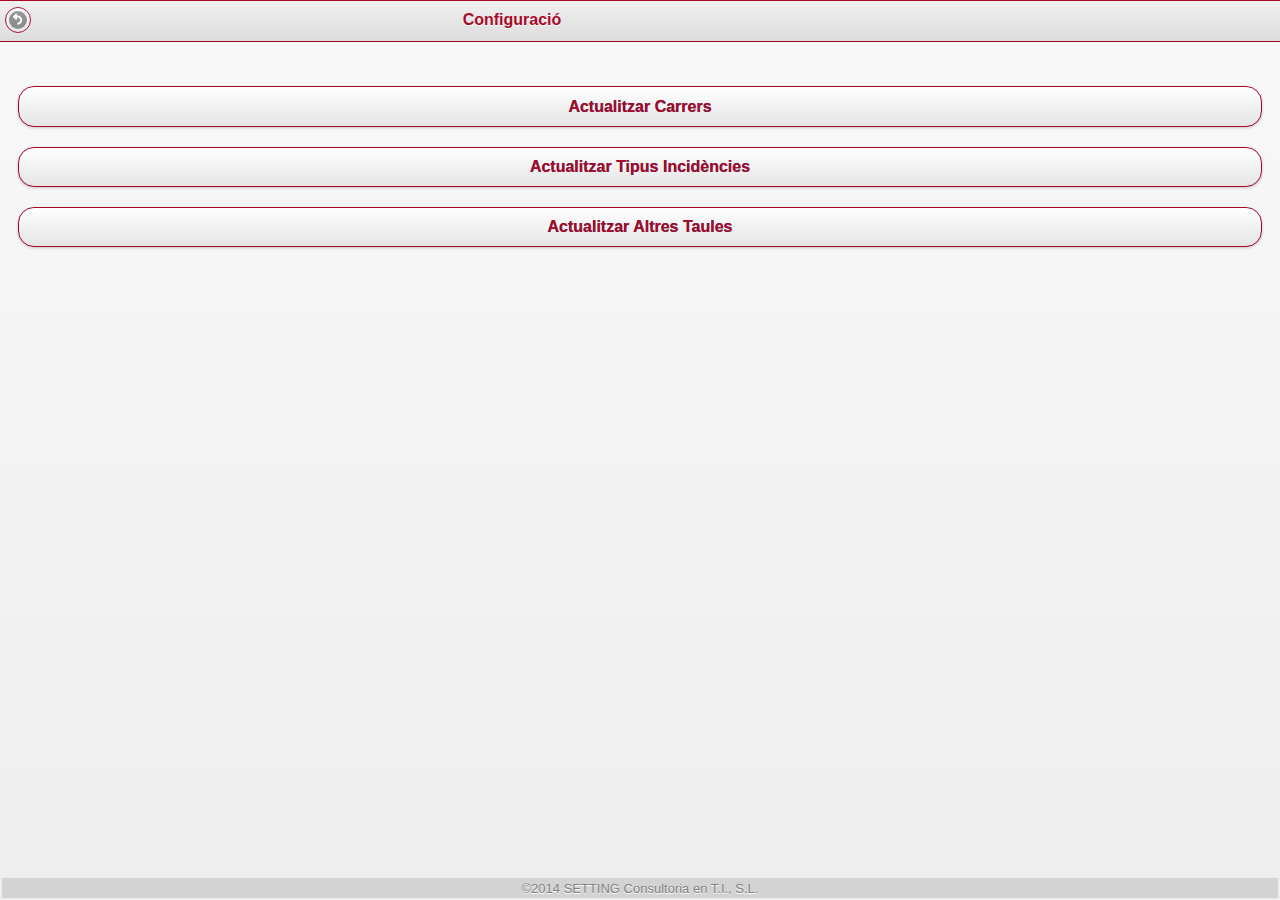
<file: Inspeccions/paginas/pageConfiguracio.html>
<!DOCTYPE html>
<html>
<head>
    <title>Configuració</title>
    <meta name="viewport" content="width=device-width; initial-scale=1" />

    <!-- !CSS -->
    <link href="../css/jquery.mobile-1.3.1.min.css" rel="stylesheet" type="text/css" />
    <link href="../css/jquery.mobile.datebox-1.0.1.min.css" rel="stylesheet" type="text/css" />
    <link href="../css/index.css" rel="stylesheet" type="text/css" />
    <link href="../css/themes/AjParets/Tema_AjParets.min.css" rel="stylesheet" />

    <script src="../js/jquery-1.9.0.min.js" type="text/javascript"></script>
    <script src="../js/jquery.json-2.2.min.js" type="text/javascript"></script>
    <script src="../js/jquery.mobile-1.3.1.min.js" type="text/javascript"></script>
    <script src="../js/jquery.mobile.datebox-1.0.1.min.js" type="text/javascript"></script>
    <script src="../js/jquery.ba-dotimeout.min.js" type="text/javascript"></script>

</head>

<body>
<!-- Pantalla de Menu Ppal (Accedir nomes si logat ok)     -->
<div data-role="page" id="pageConfiguracio">
    <div data-role="header" data-theme="c">
        <h3>
            <div class="ui-grid-a" data-mini="false">
                <div class="ui-block-a" data-mini="false">Configuració</div>
                <div class="ui-block-b" data-position="right" data-mini="false">
                    <label id="labelRecInformado" style='width:15%; text-align:right; font-size:x-small; vertical-align:middle; color:Black;'></label>
                </div>
            </div>
        </h3>
        <a href="MenuPpal.html" data-icon="back" data-direction="reverse" data-iconpos="notext" data-theme="b"></a>
    </div>
    <div data-role="content">
        <br/>
        <table style="width:100%;">
            <tr>
                <td>
                    <a href="" onclick="actualitzarMestres(CARRERS);" data-role="button" data-inline="false" data-theme="b">Actualitzar Carrers</a>
                </td>
            </tr>
            <tr>
                <td>
                     <a href="" onclick="actualitzarMestres(INC);" data-role="button" data-inline="false" data-theme="b">Actualitzar Tipus Incidències</a>
                </td>
            </tr>
            <tr>
                <td>
                    <a href="" onclick="actualitzarMestres(ALTRES);" data-role="button" data-inline="false" data-theme="b">Actualitzar Altres Taules</a>
                </td>
            </tr>

        </table>
        </br>

    </div>

    <div data-role="footer" data-theme="f" data-position="fixed" style="text-align: center;">
        <table style="width:100%;"><tr><td style="background-color:LightGrey; width:100%;"><label   style="color:Gray; font-size:small; font-weight:normal; background-color:LightGrey;">&#169;2014 SETTING Consultoria en T.I., S.L.</label></td></tr></table>
    </div>

    <div data-role="popup" id="popupRecorregut" data-theme="b" data-mini="false">
        <div data-role="popup" id="popupSelRecorregut" data-theme="b" class="ui-corner-all">
            <form  id="formSelRec" data-theme="b">
                <div style="padding:5px;text-align: center;" data-mini="false">
                    <select name="selectRec" data-native-menu="true" id="selectRec" data-inline="true" data-mini="false" data-theme="c"></select>
                </div>
            </form>
        </div>
    </div>
</div>

<script type="text/javascript">
    $(document).bind('pageinit', function(event){

        var lvAtributs = $('#listviewAtributs');
        var liMesInfoAtributs =  $('#liMesInfoAtributs');

        function muestraDireccion(){
            var sSelComboCarrer =  indefinidoOnullToVacio($('#selectCARRER').find(":selected").text());
            if(sSelComboCarrer != '' && sSelComboCarrer != 'Seleccioni el carrer')
            {
                var sTipoVia = sSelComboCarrer.split("(")[1].substr(0, (sSelComboCarrer.split("(")[1].length -1));
                var sCalle = sSelComboCarrer.split("(")[0];
                $('#labelLoaclizacionInformada').text( sTipoVia + ' ' + sCalle + ', ' + $('#inputNUM').val() );
                return sTipoVia + ' ' + sCalle + ', ' + $('#inputNUM').val();
            }
            else
                return '';
        }

        function limpiarAtributs(){
            try{
            lvAtributs.empty();
            lvAtributs.children().remove('li');
            lvAtributs.listview('refresh');
            }
            catch(e) {}
        }

        function visibilidadInfoAtributs(bVer){
            if(bVer)
                liMesInfoAtributs.text('carregant atributs ...').css("color", "yellow");
           else
                liMesInfoAtributs.text('mes informació de la incidència').css("color", "white");
        }

        visibilidadInfoAtributs(false);

//ini EVENTOS DE LA PAGINA NuevaIncidencia *************************************************************************************
        //cargar los elementos de nivel 2 según nivel 1 seleccionado
        $("#selectAMBIT").bind( "change", function(event, ui) {
            limpiarAtributs();
            $('#labelTipoIncInformado').text($('#selectAMBIT option:selected').text());
            cargaComboDesdeArray($('#selectELEMENT'), "seleccioni subtipus", cargaTablaEnArray("incNivel2", "item_" + $("#selectAMBIT").val()));
        }) ;

        //cargar los items de nivel 3 según nivel 2 seleccionado
        $("#selectELEMENT").bind( "change", function(event, ui) {
            limpiarAtributs();
            $('#labelTipoIncInformado').text( $('#selectAMBIT option:selected').text() + '/' + $('#selectELEMENT option:selected').text());
            cargaComboDesdeArray($('#selectITEM'), "seleccioni subtipus", cargaTablaEnArray("incNivel3", "item_" + $("#selectELEMENT").val()));
        });

        //cargar los atributos según nivel 3 seleccionado
        $("#selectITEM").bind( "change", function(event, ui) {
            //cargar el listviewAtributs con los atributos de este item
            visibilidadInfoAtributs(true);
            $('#labelTipoIncInformado').text($('#selectAMBIT option:selected').text() + '/' + $('#selectELEMENT option:selected').text() + '/' + $('#selectITEM option:selected').text());
            $.doTimeout(100, function(){
                limpiarAtributs();
                $.doTimeout(100, function(){
                    cargaAtributos($('#selectITEM').val() ,lvAtributs );
                    visibilidadInfoAtributs(false);
                });
            });
        });

        $("#textareaObservaciones").bind( "change", function(event, ui) {
            var s =  $("#textareaObservaciones").val();
            if(s.length > 25) s = s.substr(0,25) + "...";
            $('#labelObservacionesInformadas').text(s);
        });

        $("#selectLletraIniCARRER").bind( "change", function(event, ui) {
            cargaCarrersEnArray(); //rellena el array de calles que empiezan por esa letra desde el fic XML
            cargaCalles();  //rellena el combo desde el array de Carrers
        });

        $("#selectCARRER").bind( "change", function(event, ui) {
            var sDirec = muestraDireccion();
            if( sDirec == '') return;
            crearMarcadorDesdeCalleNum();
        });

        $("#inputNUM").bind( "change", function(event, ui) {
            muestraDireccion();
            if( muestraDireccion() == '') return;
            crearMarcadorDesdeCalleNum();
        });

        $('#collapsibleLocalizacion').bind('collapse', function () {
            if( muestraDireccion() == '') return;
        });

        $('#divLocalizacion').bind('expand', function () {
            $('#divMensajeMapa').hide();  //de inicio que no ponga que no se ha podido cargar el mapa
        });
//fin EVENTOS DE LA PAGINA NuevaIncidencia *************************************************************************************



    });
</script>

</body>

</html>
</file>
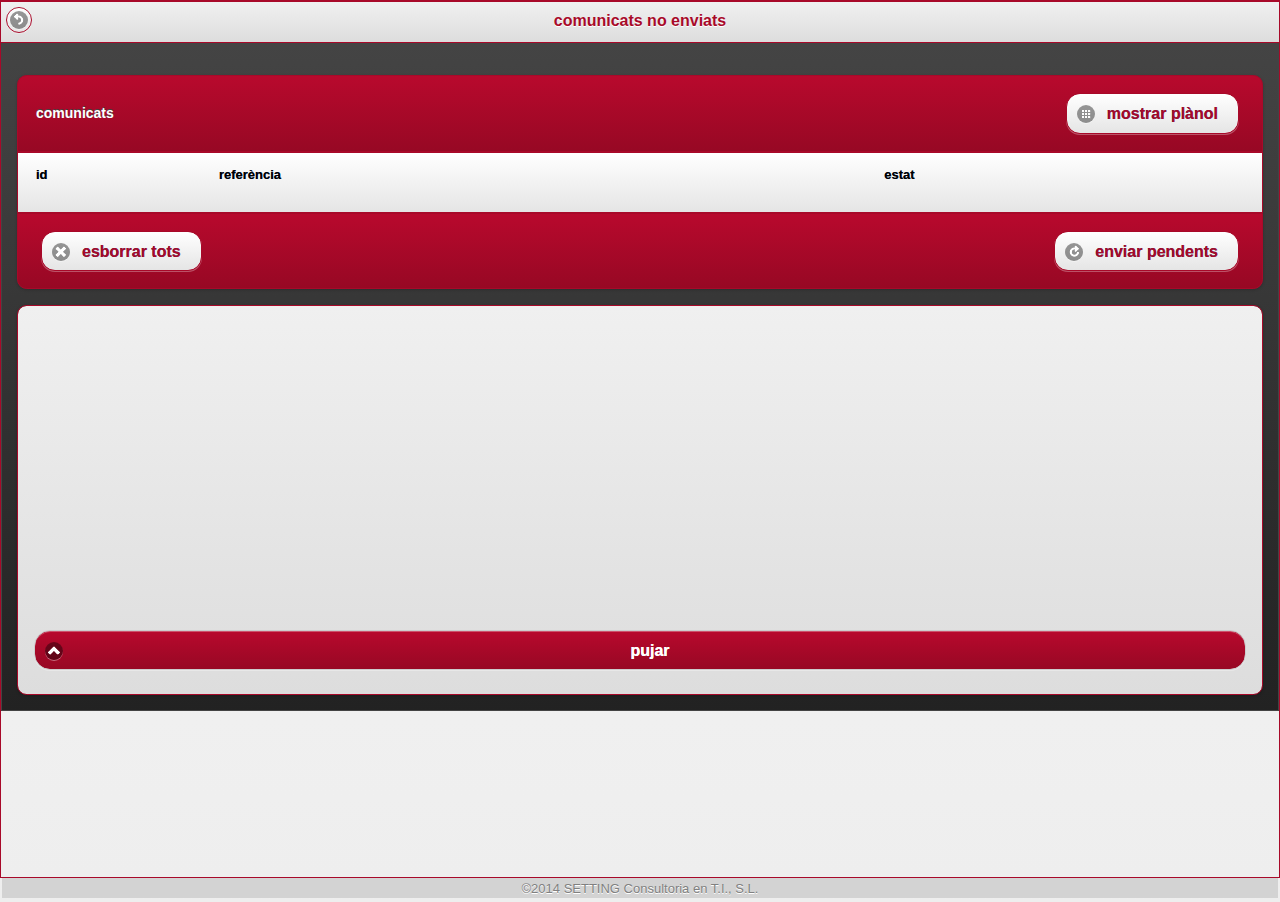
<file: Inspeccions/paginas/pageConsultaIncidencias.html>
<!DOCTYPE html>
<html>
<head>
    <title>consulta</title>
    <meta name="viewport" content="width=device-width; initial-scale=1" />

    <!-- !CSS -->
    <link href="../css/jquery.mobile-1.3.1.min.css" rel="stylesheet" type="text/css" />
    <link href="../css/jquery.mobile.datebox-1.0.1.min.css" rel="stylesheet" type="text/css" />
    <link href="../css/index.css" rel="stylesheet" type="text/css" />
    <link href="../css/themes/AjParets/Tema_AjParets.min.css" rel="stylesheet" />

    <script src="../js/jquery-1.9.0.min.js" type="text/javascript"></script>
    <script src="../js/jquery.json-2.2.min.js" type="text/javascript"></script>
    <script src="../js/jquery.mobile-1.3.1.min.js" type="text/javascript"></script>
    <script src="../js/jquery.mobile.datebox-1.0.1.min.js" type="text/javascript"></script>
    <script src="../js/jquery.ba-dotimeout.min.js" type="text/javascript"></script>
</head>
<body>
<!--Pantalla de llista de comunicats a consultar  pageConsultaIncidencias-->
<div data-role="page" id="pageConsultaIncidencias">
    <div data-role="header" data-theme="c">
        <a href="MenuPpal.html" data-icon="back" data-direction="reverse" data-iconpos="notext" data-theme="b"></a>
        <h3>comunicats no enviats</h3>
        <label id="labelMensajeCargandoConsulta" data-theme="d"
               style="font-size: small; font-weight: lighter; color: White"></label>
    </div>

    <div data-role="panel" id="panelDadesComunicat" data-position="right" data-display="reveal" data-animate="true">
        <div data-role="content" data-theme="e" class="ui-corner-all">
            <table>
                <tr><td style="text-align:right; color:#970824; font-weight: bold; font-size: small">comunicat</td><td style="font-size: small"><label id="labelCOMUNICAT_ID"></label></td></tr>
                <tr><td colspan="2" style="font-weight: bold; font-size: small;"><label id="labelCOMUNICAT_COMENTARI"></label></td></tr>
                <tr><td colspan="2"></td></tr>
                <tr><td style="text-align:right; color:#970824; font-weight: bold; font-size: small">quan</td><td style="font-size: small"><label id="labelCOMUNICAT_DATA"></label></td></tr>
                <tr><td style="text-align:right; color:#970824; font-weight: bold; font-size: small">on</td><td style="font-size: small"><label id="labelCOMUNICAT_CARRER"></label>,<label id="labelCOMUNICAT_NUM"></label></td></tr>
                <tr><td style="text-align:right; color:#970824; font-weight: bold; font-size: small">referència</td><td style="font-size: small"><label id="labelCOMUNICAT_REFERENCIA"></label></td></tr>
                <tr><td style="text-align:right; color:#970824; font-weight: bold; font-size: small">estat</td><td style="font-size: small"><label id="labelCOMUNICAT_ESTAT"></label></td></tr>
                <tr><td colspan="2" style="color: #d3d3d3; font-size: xx-small;"><label id="labelCOMUNICAT_COORDENADES"></label></td></tr>
            </table>
        </div>
        <a href="#" id="buttonCerrarPanel" onclick="$('#panelDadesComunicat').panel('close')" data-mini="false" data-inline="false" data-role="button" data-theme="c" data-icon="arrow-l">tornar</a>
    </div>
    <div data-role="content" data-theme="a">
        <div id="divListaIncidencias" style="margin-top:0; vertical-align:top;">
            <ul data-role="listview" data-divider-theme="a" data-inset="true">
                <li data-role="list-divider" role="heading" id="liCabeceraComunicatsReportats">
                    <table style="width: 100%;"><tr><td>comunicats</td><td style="text-align: right;"><a href="#" id="buttonMostrarEnPlano" onclick="estadoDelPlano()" data-mini="false" data-inline="true" data-role="button" data-theme="b" data-icon="grid">mostrar plànol</a></td></tr></table>
                </li>
                <li data-theme="b">
                    <table style='height:10px; width:100%;'><tr>
                        <td style='text-align:left; font-size:small; width: 15%; color: #000000;'>id</td>
                        <td style='text-align:left; font-size:small; width: 55%; color: #000000;'>referència</td>
                        <td style='text-align:left; font-size:small; width: 30%; color: #000000;'>estat</td>
                    </tr></table>
                    <div class="content-primary" id="divLista">
                        <ul data-role="listview" id="listviewLista" data-filter="false" data-inset="true"  data-theme="d" data-divider-theme="b">
                        </ul>
                    </div>
                </li>
                <li data-role="list-divider" role="footer" id="liPieComunicatsReportats" style="text-align: center;">
                    <table style="width:100%;"><tr><td style="text-align: left; width: 50%;">
                        <a href="#" id="buttonBorrarHistoricoComunicados" onclick="borrarHistoricoComunicados()" data-mini="false" data-inline="true" data-role="button" data-theme="b" data-icon="delete">esborrar tots</a>
                    </td><td style="text-align: right; width: 50%;">
                        <a href="#" id="buttonEnviamentDePendents" onclick="enviamentDePendents()" data-mini="false" data-inline="true" data-role="button" data-theme="b" data-icon="refresh">enviar pendents</a>
                    </td></tr></table>
                </li>
            </ul>
            <!-- P L A N O -->
            <!--<div id="divSobreMapaConsulta" data-theme="e" class="ui-corner-all">-->
            <div id="divSobreMapaConsulta" class="ui-bar-c ui-corner-all ui-shadow" style="padding:1em;">
                <div id="divMapaConsulta" style="height:300px;"></div>
                <a href="#" id="buttonSubirEnPlano" onclick="estadoDelPlano()" data-mini="false" data-inline="false" data-role="button" data-theme="c" data-icon="arrow-u">pujar</a>
            </div>
        </div>
    </div>

    <div data-role="footer" data-theme="f" data-position="fixed" style="text-align: center;">
        <table style="width:100%;"><tr><td style="background-color:LightGrey; width:100%;"><label   style="color:Gray; font-size:small; font-weight:normal; background-color:LightGrey;">&#169;2014 SETTING Consultoria en T.I., S.L.</label></td></tr></table>
    </div>

</div>

</body>
</html>
</file>
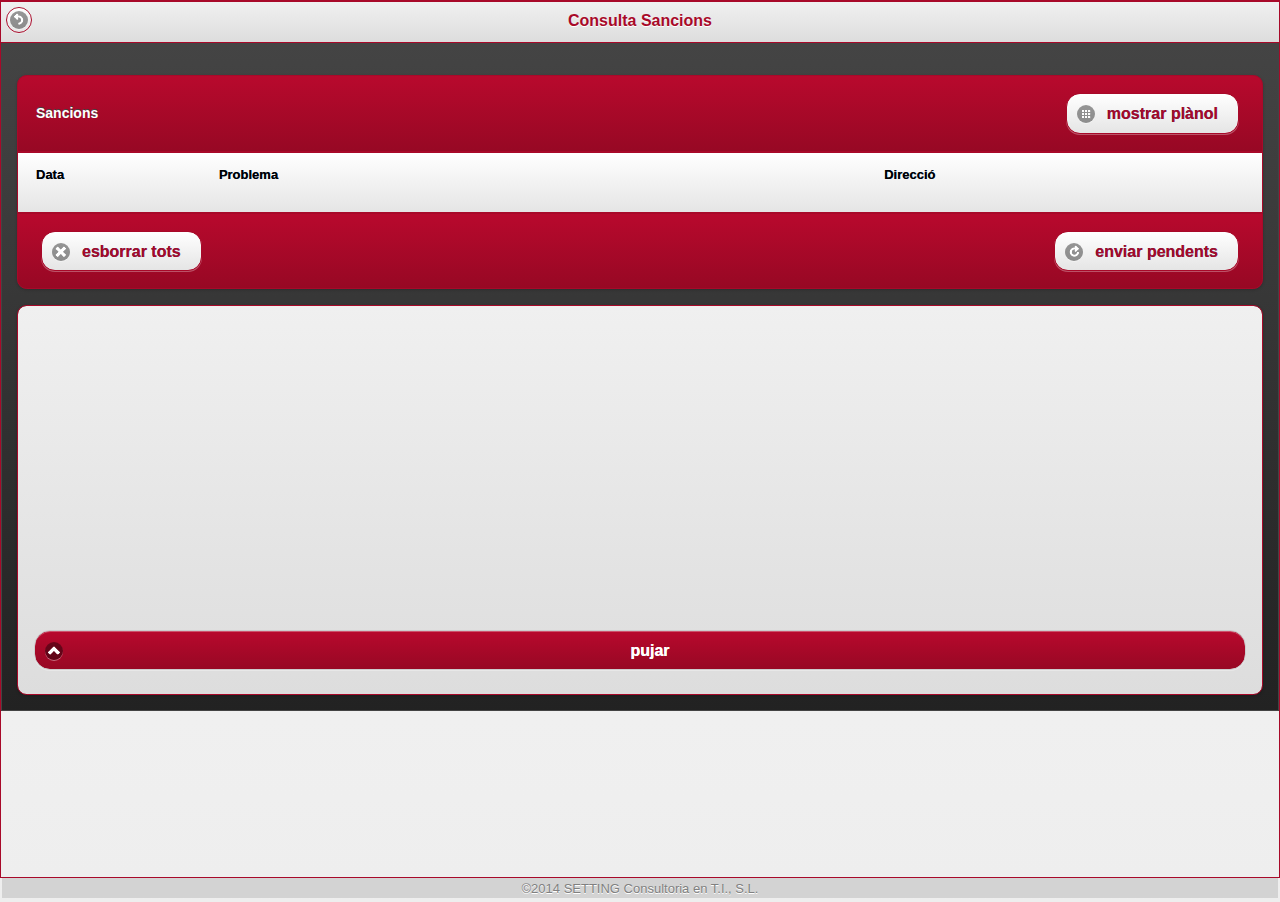
<file: Inspeccions/paginas/pageConsultaSancions.html>
<!DOCTYPE html>
<html>
<head>
    <title>Consulta</title>
    <meta name="viewport" content="width=device-width; initial-scale=1" />

    <!-- !CSS -->
    <link href="../css/jquery.mobile-1.3.1.min.css" rel="stylesheet" type="text/css" />
    <link href="../css/jquery.mobile.datebox-1.0.1.min.css" rel="stylesheet" type="text/css" />
    <link href="../css/index.css" rel="stylesheet" type="text/css" />
    <link href="../css/themes/AjParets/Tema_AjParets.min.css" rel="stylesheet" />

    <script src="../js/jquery-1.9.0.min.js" type="text/javascript"></script>
    <script src="../js/jquery.json-2.2.min.js" type="text/javascript"></script>
    <script src="../js/jquery.mobile-1.3.1.min.js" type="text/javascript"></script>
    <script src="../js/jquery.mobile.datebox-1.0.1.min.js" type="text/javascript"></script>
    <script src="../js/jquery.ba-dotimeout.min.js" type="text/javascript"></script>
</head>
<body>
<!--Pantalla de llista de comunicats a consultar  pageConsultaIncidencias-->
<div data-role="page" id="pageConsultaSancions">
    <div data-role="header" data-theme="c">
        <a href="MenuPpal.html" data-icon="back" data-direction="reverse" data-iconpos="notext" data-theme="b"></a>
        <h3>Consulta Sancions</h3>
        <label id="labelMensajeCargandoConsulta" data-theme="d"
               style="font-size: small; font-weight: lighter; color: White"></label>
    </div>

    <div data-role="panel" id="panelDadesComunicat" data-position="right" data-display="reveal" data-animate="true">
        <div data-role="content" data-theme="e" class="ui-corner-all">
            <!--<table>
                <tr><td style="text-align:right; color:#970824; font-weight: bold; font-size: small">Incidència</td><td style="font-size: small"><label id="labelCOMUNICAT_ID"></label></td></tr>
                <tr><td colspan="2" style="font-weight: bold; font-size: small;"><label id="labelCOMUNICAT_COMENTARI"></label></td></tr>
                <tr><td colspan="2"></td></tr>
                <tr><td style="text-align:right; color:#970824; font-weight: bold; font-size: small">quan</td><td style="font-size: small"><label id="labelCOMUNICAT_DATA"></label></td></tr>
                <tr><td style="text-align:right; color:#970824; font-weight: bold; font-size: small">on</td><td style="font-size: small"><label id="labelCOMUNICAT_CARRER"></label>,<label id="labelCOMUNICAT_NUM"></label></td></tr>
                <tr><td style="text-align:right; color:#970824; font-weight: bold; font-size: small">referència</td><td style="font-size: small"><label id="labelCOMUNICAT_REFERENCIA"></label></td></tr>
                <tr><td style="text-align:right; color:#970824; font-weight: bold; font-size: small">estat</td><td style="font-size: small"><label id="labelCOMUNICAT_ESTAT"></label></td></tr>
                <tr><td colspan="2" style="color: #d3d3d3; font-size: xx-small;"><label id="labelCOMUNICAT_COORDENADES"></label></td></tr>
            </table>-->
            <table>
                <tr><td style="text-align:right; color:#970824; font-weight: bold; font-size: small">Sanció</td><td style="font-size: small"><label id="labelCOMUNICAT_ID"></label></td></tr>
                <tr><td style="text-align:right; color:#970824; font-weight: bold; font-size: small">Carrer</td><td style="font-size: small"><label id="labelCOMUNICAT_CARRER"></label>,<label id="labelCOMUNICAT_NUM"></label></td></tr>
                <tr><td style="text-align:right; color:#970824; font-weight: bold; font-size: small">Grup</td><td style="font-size: small"><label id="labelCOMUNICAT_GRUP"></label></td></tr>
                <tr><td style="text-align:right; color:#970824; font-weight: bold; font-size: small">Tema</td><td style="font-size: small"><label id="labelCOMUNICAT_TEMA"></label></td></tr>
                <tr><td style="text-align:right; color:#970824; font-weight: bold; font-size: small">Problema</td><td style="font-size: small"><label id="labelCOMUNICAT_PROBLEMA"></label></td></tr>
                <tr><td colspan="2" style="font-weight: bold; font-size: small;">Observacions<label id="labelCOMUNICAT_OBSERVACIONS"></label></td></tr>
                <tr><td colspan="2"></td></tr>
                <tr><td style="text-align:right; color:#970824; font-weight: bold; font-size: small">Atributs</td><td style="font-size: small"><label id="labelCOMUNICAT_ATRIBUTS"></label></td></tr>
                <tr><td style="text-align:right; color:#970824; font-weight: bold; font-size: small">Fotos</td><td style="font-size: small"><label id="labelCOMUNICAT_FOTOS"></label></td></tr>
                <tr><td colspan="2" style="color: #d3d3d3; font-size: xx-small;"><label id="labelCOMUNICAT_COORDENADES"></label></td></tr>
            </table>
        </div>
        <a href="#" id="buttonCerrarPanel" onclick="$('#panelDadesComunicat').panel('close')" data-mini="false" data-inline="false" data-role="button" data-theme="c" data-icon="arrow-l">tornar</a>
    </div>
    <div data-role="content" data-theme="a">
        <div id="divListaSancions" style="margin-top:0; vertical-align:top;">
            <ul data-role="listview" data-divider-theme="a" data-inset="true">
                <li data-role="list-divider" role="heading" id="liCabeceraComunicatsReportats">
                    <table style="width: 100%;"><tr><td>Sancions</td><td style="text-align: right;"><a href="#" id="buttonMostrarEnPlano" onclick="estadoDelPlano()" data-mini="false" data-inline="true" data-role="button" data-theme="b" data-icon="grid">mostrar plànol</a></td></tr></table>
                </li>
                <li data-theme="b">
                    <table style='height:10px; width:100%;'><tr>
                        <td style='text-align:left; font-size:small; width: 15%; color: #000000;'>Data</td>
                        <td style='text-align:left; font-size:small; width: 55%; color: #000000;'>Problema</td>
                        <td style='text-align:left; font-size:small; width: 30%; color: #000000;'>Direcció</td>
                    </tr></table>
                    <div class="content-primary" id="divLista">
                        <ul data-role="listview" id="listviewLista" data-filter="false" data-inset="true"  data-theme="d" data-divider-theme="b">
                        </ul>
                    </div>
                </li>
                <li data-role="list-divider" role="footer" id="liPieComunicatsReportats" style="text-align: center;">
                    <table style="width:100%;"><tr><td style="text-align: left; width: 50%;">
                        <a href="#" id="buttonBorrarHistoricoComunicados" onclick="borrarHistoricoComunicados()" data-mini="false" data-inline="true" data-role="button" data-theme="b" data-icon="delete">esborrar tots</a>
                    </td><td style="text-align: right; width: 50%;">
                        <a href="#" id="buttonEnviamentDePendents" onclick="enviamentDePendents()" data-mini="false" data-inline="true" data-role="button" data-theme="b" data-icon="refresh">enviar pendents</a>
                    </td></tr></table>
                </li>
            </ul>
            <!-- P L A N O -->
            <!--<div id="divSobreMapaConsulta" data-theme="e" class="ui-corner-all">-->
            <div id="divSobreMapaConsulta" class="ui-bar-c ui-corner-all ui-shadow" style="padding:1em;">
                <div id="divMapaConsulta" style="height:300px;"></div>
                <a href="#" id="buttonSubirEnPlano" onclick="estadoDelPlano()" data-mini="false" data-inline="false" data-role="button" data-theme="c" data-icon="arrow-u">pujar</a>
            </div>
        </div>
    </div>

    <div data-role="footer" data-theme="f" data-position="fixed" style="text-align: center;">
        <table style="width:100%;"><tr><td style="background-color:LightGrey; width:100%;"><label   style="color:Gray; font-size:small; font-weight:normal; background-color:LightGrey;">&#169;2014 SETTING Consultoria en T.I., S.L.</label></td></tr></table>
    </div>

</div>

</body>
</html>
</file>
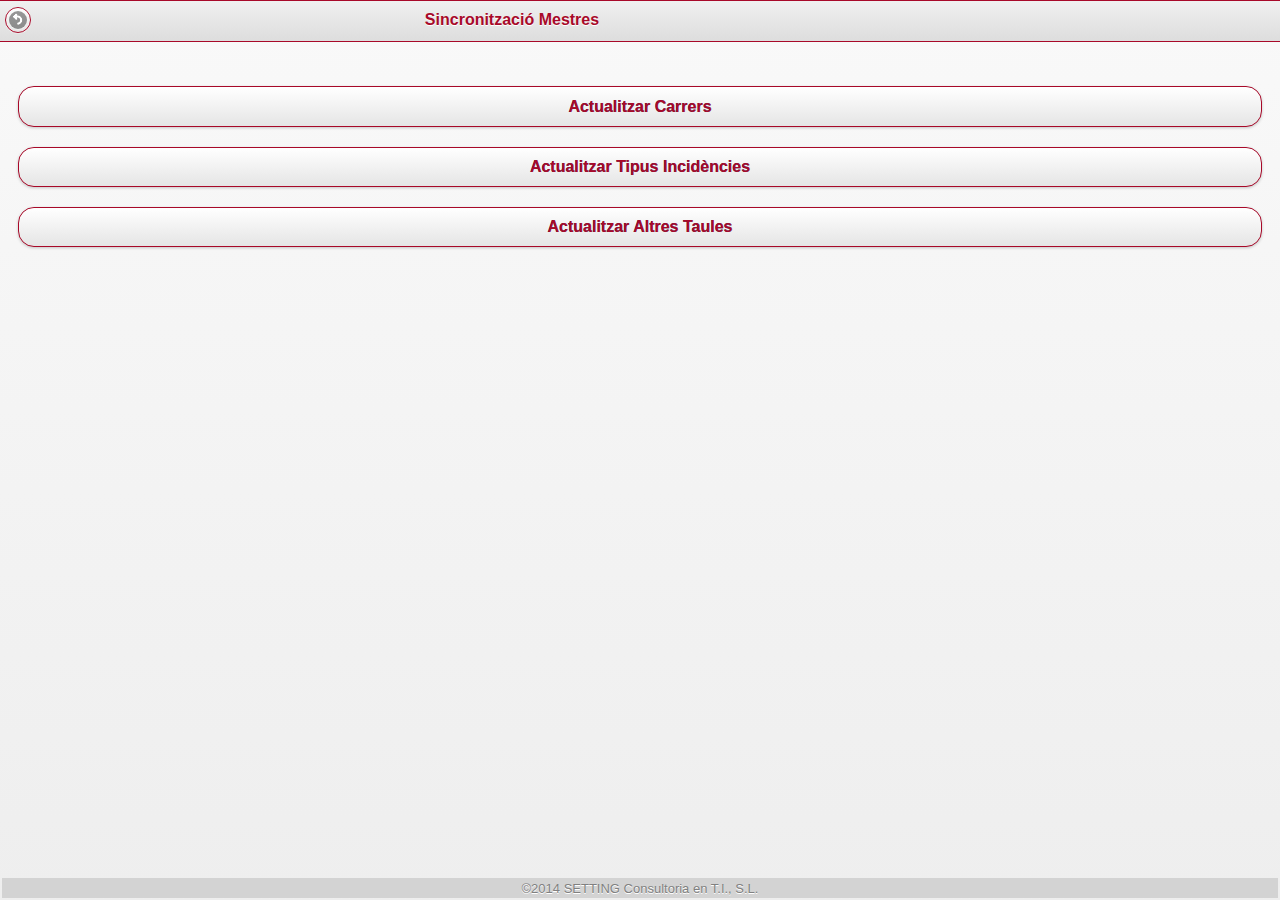
<file: Inspeccions/paginas/pageMestres.html>
<!DOCTYPE html>
<html>
<head>
    <title>Actualitzacio Mestres</title>
    <meta name="viewport" content="width=device-width; initial-scale=1" />

    <!-- !CSS -->
    <link href="../css/jquery.mobile-1.3.1.min.css" rel="stylesheet" type="text/css" />
    <link href="../css/jquery.mobile.datebox-1.0.1.min.css" rel="stylesheet" type="text/css" />
    <link href="../css/index.css" rel="stylesheet" type="text/css" />
    <link href="../css/themes/AjParets/Tema_AjParets.min.css" rel="stylesheet" />

    <script src="../js/jquery-1.9.0.min.js" type="text/javascript"></script>
    <script src="../js/jquery.json-2.2.min.js" type="text/javascript"></script>
    <script src="../js/jquery.mobile-1.3.1.min.js" type="text/javascript"></script>
    <script src="../js/jquery.mobile.datebox-1.0.1.min.js" type="text/javascript"></script>
    <script src="../js/jquery.ba-dotimeout.min.js" type="text/javascript"></script>

</head>

<body>
<!-- Pantalla de Menu Ppal (Accedir nomes si logat ok)     -->
<div data-role="page" id="pageMestres">
    <div data-role="header" data-theme="c">
        <h3>
            <div class="ui-grid-a" data-mini="false">
                <div class="ui-block-a" data-mini="false">Sincronització Mestres</div>
                <div class="ui-block-b" data-position="right" data-mini="false">
                    <label id="labelRecInformado" style='width:15%; text-align:right; font-size:x-small; vertical-align:middle; color:Black;'></label>
                </div>
            </div>
        </h3>
        <a href="MenuPpal.html" data-icon="back" data-direction="reverse" data-iconpos="notext" data-theme="b"></a>
    </div>
    <div data-role="content">
        <br/>
        <table style="width:100%;">
            <tr>
                <td>
                    <a href="" onclick="actualitzarMestres(CARRERS);" data-role="button" data-inline="false" data-theme="b">Actualitzar Carrers</a>
                </td>
            </tr>
            <tr>
                <td>
                     <a href="" onclick="actualitzarMestres(INC);" data-role="button" data-inline="false" data-theme="b">Actualitzar Tipus Incidències</a>
                </td>
            </tr>
            <tr>
                <td>
                    <a href="" onclick="actualitzarMestres(ALTRES);" data-role="button" data-inline="false" data-theme="b">Actualitzar Altres Taules</a>
                </td>
            </tr>

        </table>
        </br>

    </div>

    <div data-role="footer" data-theme="f" data-position="fixed" style="text-align: center;">
        <table style="width:100%;"><tr><td style="background-color:LightGrey; width:100%;"><label   style="color:Gray; font-size:small; font-weight:normal; background-color:LightGrey;">&#169;2014 SETTING Consultoria en T.I., S.L.</label></td></tr></table>
    </div>

    <div data-role="popup" id="popupRecorregut" data-theme="b" data-mini="false">
        <div data-role="popup" id="popupSelRecorregut" data-theme="b" class="ui-corner-all">
            <form  id="formSelRec" data-theme="b">
                <div style="padding:5px;text-align: center;" data-mini="false">
                    <select name="selectRec" data-native-menu="true" id="selectRec" data-inline="true" data-mini="false" data-theme="c"></select>
                </div>
            </form>
        </div>
    </div>
</div>

<script type="text/javascript">
    $(document).bind('pageinit', function(event){

        var lvAtributs = $('#listviewAtributs');
        var liMesInfoAtributs =  $('#liMesInfoAtributs');

        function muestraDireccion(){
            var sSelComboCarrer =  indefinidoOnullToVacio($('#selectCARRER').find(":selected").text());
            if(sSelComboCarrer != '' && sSelComboCarrer != 'Seleccioni el carrer')
            {
                var sTipoVia = sSelComboCarrer.split("(")[1].substr(0, (sSelComboCarrer.split("(")[1].length -1));
                var sCalle = sSelComboCarrer.split("(")[0];
                $('#labelLoaclizacionInformada').text( sTipoVia + ' ' + sCalle + ', ' + $('#inputNUM').val() );
                return sTipoVia + ' ' + sCalle + ', ' + $('#inputNUM').val();
            }
            else
                return '';
        }

        function limpiarAtributs(){
            try{
            lvAtributs.empty();
            lvAtributs.children().remove('li');
            lvAtributs.listview('refresh');
            }
            catch(e) {}
        }

        function visibilidadInfoAtributs(bVer){
            if(bVer)
                liMesInfoAtributs.text('carregant atributs ...').css("color", "yellow");
           else
                liMesInfoAtributs.text('mes informació de la incidència').css("color", "white");
        }

        visibilidadInfoAtributs(false);

//ini EVENTOS DE LA PAGINA NuevaIncidencia *************************************************************************************
        //cargar los elementos de nivel 2 según nivel 1 seleccionado
        $("#selectAMBIT").bind( "change", function(event, ui) {
            limpiarAtributs();
            $('#labelTipoIncInformado').text($('#selectAMBIT option:selected').text());
            cargaComboDesdeArray($('#selectELEMENT'), "seleccioni subtipus", cargaTablaEnArray("incNivel2", "item_" + $("#selectAMBIT").val()));
        }) ;

        //cargar los items de nivel 3 según nivel 2 seleccionado
        $("#selectELEMENT").bind( "change", function(event, ui) {
            limpiarAtributs();
            $('#labelTipoIncInformado').text( $('#selectAMBIT option:selected').text() + '/' + $('#selectELEMENT option:selected').text());
            cargaComboDesdeArray($('#selectITEM'), "seleccioni subtipus", cargaTablaEnArray("incNivel3", "item_" + $("#selectELEMENT").val()));
        });

        //cargar los atributos según nivel 3 seleccionado
        $("#selectITEM").bind( "change", function(event, ui) {
            //cargar el listviewAtributs con los atributos de este item
            visibilidadInfoAtributs(true);
            $('#labelTipoIncInformado').text($('#selectAMBIT option:selected').text() + '/' + $('#selectELEMENT option:selected').text() + '/' + $('#selectITEM option:selected').text());
            $.doTimeout(100, function(){
                limpiarAtributs();
                $.doTimeout(100, function(){
                    cargaAtributos($('#selectITEM').val() ,lvAtributs );
                    visibilidadInfoAtributs(false);
                });
            });
        });

        $("#textareaObservaciones").bind( "change", function(event, ui) {
            var s =  $("#textareaObservaciones").val();
            if(s.length > 25) s = s.substr(0,25) + "...";
            $('#labelObservacionesInformadas').text(s);
        });

        $("#selectLletraIniCARRER").bind( "change", function(event, ui) {
            cargaCarrersEnArray(); //rellena el array de calles que empiezan por esa letra desde el fic XML
            cargaCalles();  //rellena el combo desde el array de Carrers
        });

        $("#selectCARRER").bind( "change", function(event, ui) {
            var sDirec = muestraDireccion();
            if( sDirec == '') return;
            crearMarcadorDesdeCalleNum();
        });

        $("#inputNUM").bind( "change", function(event, ui) {
            muestraDireccion();
            if( muestraDireccion() == '') return;
            crearMarcadorDesdeCalleNum();
        });

        $('#collapsibleLocalizacion').bind('collapse', function () {
            if( muestraDireccion() == '') return;
        });

        $('#divLocalizacion').bind('expand', function () {
            $('#divMensajeMapa').hide();  //de inicio que no ponga que no se ha podido cargar el mapa
        });
//fin EVENTOS DE LA PAGINA NuevaIncidencia *************************************************************************************



    });
</script>

</body>

</html>
</file>
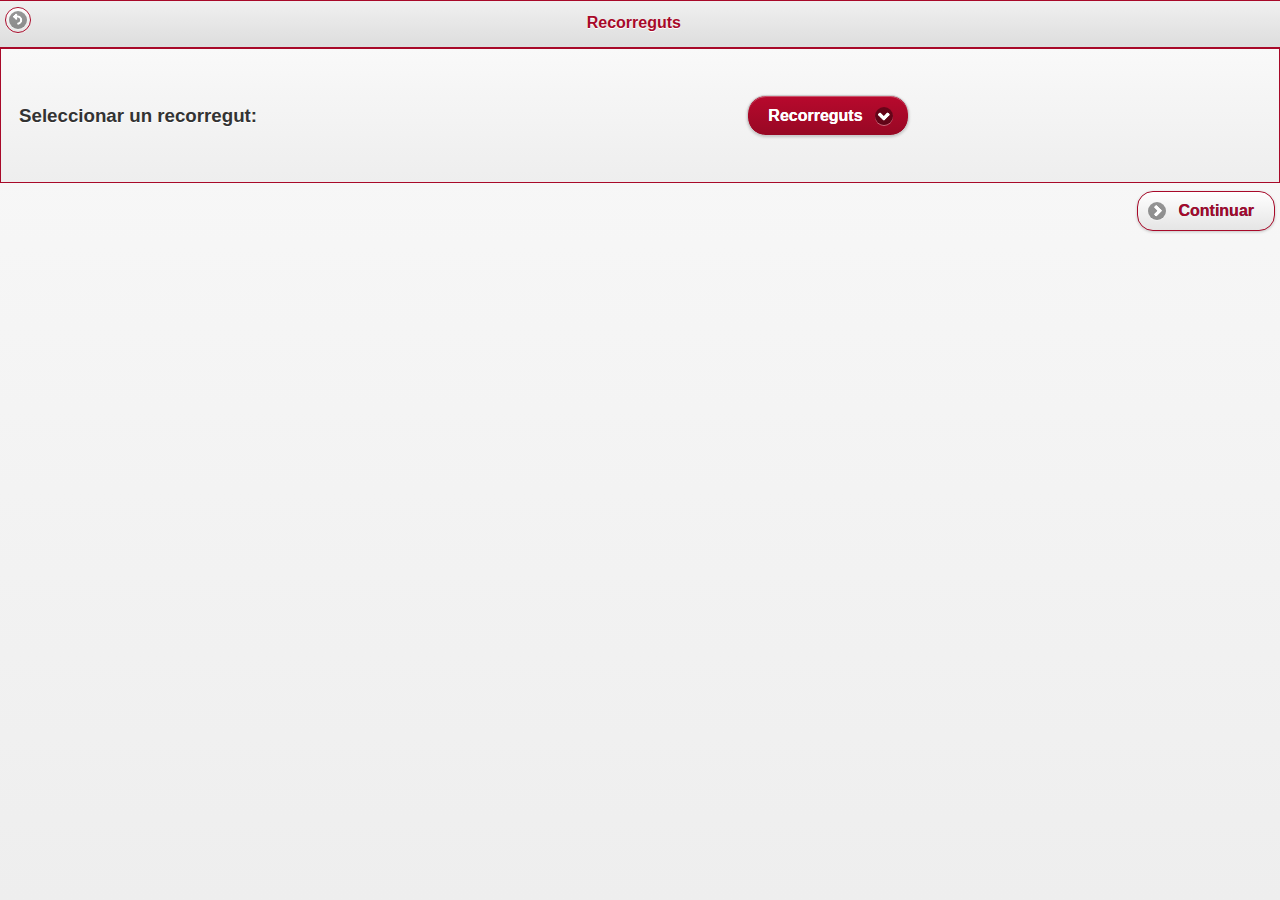
<file: Inspeccions/paginas/pageSelRecorregut.html>
<!DOCTYPE html>
<html>
<head>
    <title>Sel. Recorregut</title>
    <meta charset="utf-8" />
    <meta name="viewport" content="width=device-width; initial-scale=1" />

    <!-- !CSS -->
    <link href="../css/jquery.mobile-1.3.1.min.css" rel="stylesheet" type="text/css" />
    <link href="../css/jquery.mobile.datebox-1.0.1.min.css" rel="stylesheet" type="text/css" />
    <link href="../css/index.css" rel="stylesheet" type="text/css" />
    <link href="../css/themes/AjParets/Tema_AjParets.min.css" rel="stylesheet" />

    <script src="../js/jquery-1.9.0.min.js" type="text/javascript"></script>
    <script src="../js/jquery.json-2.2.min.js" type="text/javascript"></script>
    <script src="../js/jquery.mobile-1.3.1.min.js" type="text/javascript"></script>
    <script src="../js/jquery.mobile.datebox-1.0.1.min.js" type="text/javascript"></script>
    <script src="../js/jquery.ba-dotimeout.min.js" type="text/javascript"></script>

    <!-- Negocio -->
    <script src="../negocio/index.js" type="text/javascript"></script>
    <script src="../negocio/negoci.js" type="text/javascript"></script>
    <script src="../negocio/tablas.js" type="text/javascript"></script>
    <script src="../negocio/utilitats.js" type="text/javascript"></script>
    <script src="../negocio/pageSelRecorregut.js" type="text/javascript"></script>
    <script src="../negocio/baseDades.js" type="text/javascript"></script>
    <script src="../negocio/webService.js" type="text/javascript"></script>


</head>
<body>
<!-- Pantalla de Alta -->
<div data-role="page" id="pageSelRecorregut">
<div data-role="header" data-mini="false" data-theme="c" style="text-align: center;">
    <a href="MenuPpal.html" data-icon="back" data-direction="reverse" data-iconpos="notext" data-theme="b"></a>
    <h3>
        <table style="width:100%;">
            <tr>
                <td>Recorreguts</td>
                <td style="text-align: right">
                    <label id="labelRecorregut" style="font-size:x-small;"></label>
                </td>
            </tr>
         </table>
    </h3>
</div>

    <div data-role="content" data-theme="c">
        <div id="divListaIncidencias" style="margin-top:0; vertical-align:top;">
            <!--Recorreguts    -->
            <!--<div data-role="collapsible" data-mini="false" id="divRecorreguts"  data-collapsed="false">-->
                <h3>
                    <table style="width:100%;">
                        <tr>
                            <td>Seleccionar un recorregut: </td>
                            <td>
                                <select name="selectRec" data-native-menu="true" id="selectRec" data-inline="true" data-mini="false" data-theme="c"></select>
                            </td>
                        </tr>
                    </table>
                </h3>
        </div>
    </div>

    <!-- E N V I A R ------------------------------------------------------------------------------ -->
    <div style="text-align:right;">
        <a href='MenuPpal.html' rel="external" type="button" id="buttonAccedir" data-inline="true" data-theme="b" data-mini="false" data-icon="arrow-r" data-position="center" >Continuar</a>
    </div>
</div>
<div data-role="footer" data-position="fixed" data-id="nav" data-theme="d">
    <div data-role="navbar">
        <label style="vertical-align: bottom; color:Gray; font-size:small; font-weight:normal;">&#169;2014 SETTING Consultoria en T.I., S.L.</label>
    </div>
</div>
</div>
<script type="text/javascript">

    $(document).bind('pageinit', function(event){
        cargaComboDesdeArray($('#selectRec'), "Recorreguts ", cargaTablaEnArray("recorreguts", "recorregut"));

        $("#selectRec").bind( "change", function(event, ui) {
            $('#labelRecorregut').text($('#selectRec option:selected').text());
        });
    });


</script>
</body>
</html>
</file>
<file: Inspeccions/css/index.css>
/*#pageInfo div .ui-header a { display:none;}*/

/*
.ui-mobile [data-role="popup"], .ui-page {
    background: #000000;
}
*/

/*.ui-mobile [data-role="popup"], .ui-page {
    opacity: 1;
    display: block !important;
    -webkit-transition: opacity 1s ease-in;
}*/

/*
.ui-popup-background {
    opacity: 0.5;
    display: block !important;
    -webkit-transition: opacity 0.5s ease-in;
}

.ui-popup-background.pop.in {
    opacity: 1;
    -webkit-transition: opacity 0.5s ease-in;
}

.ui-popup {
    min-height: 100% !important;
    background: transparent !important;
}
*/
</file>
<file: Inspeccions/css/themes/AjParets/Tema_AjParets.min.css>
/*
* jQuery Mobile 1.3.1
* Git HEAD hash: 74b4bec049fd93e4fe40205e6157de16eb64eb46 <> Date: Mon Apr 8 2013 19:41:28 UTC
* http://jquerymobile.com
*
* Copyright 2010, 2013 jQuery Foundation, Inc. and other contributors
* Released under the MIT license.
* http://jquery.org/license
*
*/

.ui-bar-a{border:1px solid #a80929 ;background:#a80929 ;color:#ffffff ;font-weight:bold;text-shadow:0  -1px  0  #444444 ;background-image:-webkit-gradient(linear,left top,left bottom,from( #b8092d ),to( #970824 )); background-image:-webkit-linear-gradient( #b8092d,#970824 ); background-image:   -moz-linear-gradient( #b8092d,#970824 ); background-image:    -ms-linear-gradient( #b8092d,#970824 ); background-image:     -o-linear-gradient( #b8092d,#970824 ); background-image:        linear-gradient( #b8092d,#970824 );}.ui-bar-a .ui-link-inherit{color:#ffffff ;}.ui-bar-a a.ui-link{color:#7cc4e7 ;font-weight:bold;}.ui-bar-a a.ui-link:visited{   color:#2489ce ;}.ui-bar-a a.ui-link:hover{color:#2489ce ;}.ui-bar-a a.ui-link:active{color:#2489ce ;}.ui-bar-a,.ui-bar-a input,.ui-bar-a select,.ui-bar-a textarea,.ui-bar-a button{font-family:Helvetica,Arial,sans-serif ;}.ui-body-a,.ui-overlay-a{border:1px solid #444444 ;color:#ffffff ;text-shadow:0  1px  0  #111111 ;background:#222222 ;background-image:-webkit-gradient(linear,left top,left bottom,from( #444444 ),to( #222222 )); background-image:-webkit-linear-gradient( #444444,#222222 ); background-image:   -moz-linear-gradient( #444444,#222222 ); background-image:    -ms-linear-gradient( #444444,#222222 ); background-image:     -o-linear-gradient( #444444,#222222 ); background-image:        linear-gradient( #444444,#222222 );}.ui-overlay-a{background-image:none;border-width:0;}.ui-body-a,.ui-body-a input,.ui-body-a select,.ui-body-a textarea,.ui-body-a button{font-family:Helvetica,Arial,sans-serif ;}.ui-body-a .ui-link-inherit{color:#ffffff ;}.ui-body-a .ui-link{color:#a80929 ;font-weight:bold;}.ui-body-a .ui-link:visited{   color:#6d051a ;}.ui-body-a .ui-link:hover{color:#c10a2f ;}.ui-body-a .ui-link:active{color:#a80929 ;}.ui-btn-up-a{border:1px solid #111111 ;background:#333333 ;font-weight:bold;color:#ffffff ;text-shadow:0  1px  0  #111111 ;background-image:-webkit-gradient(linear,left top,left bottom,from( #444444 ),to( #2d2d2d )); background-image:-webkit-linear-gradient( #444444,#2d2d2d ); background-image:   -moz-linear-gradient( #444444,#2d2d2d ); background-image:    -ms-linear-gradient( #444444,#2d2d2d ); background-image:     -o-linear-gradient( #444444,#2d2d2d ); background-image:        linear-gradient( #444444,#2d2d2d );}.ui-btn-up-a:visited,.ui-btn-up-a a.ui-link-inherit{color:#ffffff ;}.ui-btn-hover-a{border:1px solid #000000 ;background:#444444 ;font-weight:bold;color:#ffffff ;text-shadow:0  1px  0  #111111 ;background-image:-webkit-gradient(linear,left top,left bottom,from( #555555 ),to( #383838 )); background-image:-webkit-linear-gradient( #555555,#383838 ); background-image:   -moz-linear-gradient( #555555,#383838 ); background-image:    -ms-linear-gradient( #555555,#383838 ); background-image:     -o-linear-gradient( #555555,#383838 ); background-image:        linear-gradient( #555555,#383838 );}.ui-btn-hover-a:visited,.ui-btn-hover-a:hover,.ui-btn-hover-a a.ui-link-inherit{color:#ffffff ;}.ui-btn-down-a{border:1px solid #000000 ;background:#222222 ;font-weight:bold;color:#ffffff ;text-shadow:0  1px  0  #111111 ;background-image:-webkit-gradient(linear,left top,left bottom,from( #202020 ),to( #2c2c2c )); background-image:-webkit-linear-gradient( #202020,#2c2c2c ); background-image:   -moz-linear-gradient( #202020,#2c2c2c ); background-image:    -ms-linear-gradient( #202020,#2c2c2c ); background-image:     -o-linear-gradient( #202020,#2c2c2c ); background-image:        linear-gradient( #202020,#2c2c2c );}.ui-btn-down-a:visited,.ui-btn-down-a:hover,.ui-btn-down-a a.ui-link-inherit{color:#ffffff ;}.ui-btn-up-a,.ui-btn-hover-a,.ui-btn-down-a{font-family:Helvetica,Arial,sans-serif ;text-decoration:none;}.ui-bar-b{border:1px solid #a80929 ;background:#a80929 ;color:#ffffff ;font-weight:bold;text-shadow:0  0px  0  #3e6790 ;background-image:-webkit-gradient(linear,left top,left bottom,from( #640518 ),to( #eb0c39 )); background-image:-webkit-linear-gradient( #640518,#eb0c39 ); background-image:   -moz-linear-gradient( #640518,#eb0c39 ); background-image:    -ms-linear-gradient( #640518,#eb0c39 ); background-image:     -o-linear-gradient( #640518,#eb0c39 ); background-image:        linear-gradient( #640518,#eb0c39 );}.ui-bar-b .ui-link-inherit{color:#ffffff ;}.ui-bar-b a.ui-link{color:#ddf0f8 ;font-weight:bold;}.ui-bar-b a.ui-link:visited{   color:#ddf0f8 ;}.ui-bar-b a.ui-link:hover{color:#ddf0f8 ;}.ui-bar-b a.ui-link:active{color:#ddf0f8 ;}.ui-bar-b,.ui-bar-b input,.ui-bar-b select,.ui-bar-b textarea,.ui-bar-b button{font-family:Helvetica,Arial,sans-serif ;}.ui-body-b,.ui-overlay-b{border:1px solid #a80929 ;color:#000000 ;text-shadow:0  0px  0  #ffffff ;background:#ffffff ;background-image:-webkit-gradient(linear,left top,left bottom,from( #FFFFFF ),to( #bfbfbf )); background-image:-webkit-linear-gradient( #FFFFFF,#bfbfbf ); background-image:   -moz-linear-gradient( #FFFFFF,#bfbfbf ); background-image:    -ms-linear-gradient( #FFFFFF,#bfbfbf ); background-image:     -o-linear-gradient( #FFFFFF,#bfbfbf ); background-image:        linear-gradient( #FFFFFF,#bfbfbf );}.ui-overlay-b{background-image:none;border-width:0;}.ui-body-b,.ui-body-b input,.ui-body-b select,.ui-body-b textarea,.ui-body-b button{font-family:Helvetica,Arial,sans-serif ;}.ui-body-b .ui-link-inherit{color:#000000 ;}.ui-body-b .ui-link{color:#a80929 ;font-weight:bold;}.ui-body-b .ui-link:visited{   color:#2489ce ;}.ui-body-b .ui-link:hover{color:#2489ce ;}.ui-body-b .ui-link:active{color:#2489ce ;}.ui-btn-up-b{border:1px solid #a80929 ;background:#ffffff ;font-weight:bold;color:#a80929 ;text-shadow:0  0px  0  #194b7e ;background-image:-webkit-gradient(linear,left top,left bottom,from( #FFFFFF ),to( #e5e5e5 )); background-image:-webkit-linear-gradient( #FFFFFF,#e5e5e5 ); background-image:   -moz-linear-gradient( #FFFFFF,#e5e5e5 ); background-image:    -ms-linear-gradient( #FFFFFF,#e5e5e5 ); background-image:     -o-linear-gradient( #FFFFFF,#e5e5e5 ); background-image:        linear-gradient( #FFFFFF,#e5e5e5 );}.ui-btn-up-b:visited,.ui-btn-up-b a.ui-link-inherit{color:#a80929 ;}.ui-btn-hover-b{border:1px solid #c10a2f ;background:#c10a2f ;font-weight:bold;color:#ffffff ;text-shadow:0  1px  0  #444444 ;background-image:-webkit-gradient(linear,left top,left bottom,from( #d40b33 ),to( #ad092a )); background-image:-webkit-linear-gradient( #d40b33,#ad092a ); background-image:   -moz-linear-gradient( #d40b33,#ad092a ); background-image:    -ms-linear-gradient( #d40b33,#ad092a ); background-image:     -o-linear-gradient( #d40b33,#ad092a ); background-image:        linear-gradient( #d40b33,#ad092a );}.ui-btn-hover-b:visited,.ui-btn-hover-b:hover,.ui-btn-hover-b a.ui-link-inherit{color:#ffffff ;}.ui-btn-down-b{border:1px solid #c10a2f ;background:#c10a2f ;font-weight:bold;color:#ffffff ;text-shadow:0  1px  0  #444444 ;background-image:-webkit-gradient(linear,left top,left bottom,from( #ad092a ),to( #d40b33 )); background-image:-webkit-linear-gradient( #ad092a,#d40b33 ); background-image:   -moz-linear-gradient( #ad092a,#d40b33 ); background-image:    -ms-linear-gradient( #ad092a,#d40b33 ); background-image:     -o-linear-gradient( #ad092a,#d40b33 ); background-image:        linear-gradient( #ad092a,#d40b33 );}.ui-btn-down-b:visited,.ui-btn-down-b:hover,.ui-btn-down-b a.ui-link-inherit{color:#ffffff ;}.ui-btn-up-b,.ui-btn-hover-b,.ui-btn-down-b{font-family:Helvetica,Arial,sans-serif ;text-decoration:none;}.ui-bar-c{border:1px solid #a80929 ;background:#eeeeee ;color:#a80929 ;font-weight:bold;text-shadow:0  1px  0  #ffffff ;background-image:-webkit-gradient(linear,left top,left bottom,from( #f0f0f0 ),to( #dddddd )); background-image:-webkit-linear-gradient( #f0f0f0,#dddddd ); background-image:   -moz-linear-gradient( #f0f0f0,#dddddd ); background-image:    -ms-linear-gradient( #f0f0f0,#dddddd ); background-image:     -o-linear-gradient( #f0f0f0,#dddddd ); background-image:        linear-gradient( #f0f0f0,#dddddd );}.ui-bar-c .ui-link-inherit{color:#a80929 ;}.ui-bar-c a.ui-link{color:#7cc4e7 ;font-weight:bold;}.ui-bar-c a.ui-link:visited{   color:#2489ce ;}.ui-bar-c a.ui-link:hover{color:#2489ce ;}.ui-bar-c a.ui-link:active{color:#2489ce ;}.ui-bar-c,.ui-bar-c input,.ui-bar-c select,.ui-bar-c textarea,.ui-bar-c button{font-family:Helvetica,Arial,sans-serif ;}.ui-body-c,.ui-overlay-c{border:1px solid #a80929 ;color:#333333 ;text-shadow:0  1px  0  #ffffff ;background:#f9f9f9 ;background-image:-webkit-gradient(linear,left top,left bottom,from( #f9f9f9 ),to( #eeeeee )); background-image:-webkit-linear-gradient( #f9f9f9,#eeeeee ); background-image:   -moz-linear-gradient( #f9f9f9,#eeeeee ); background-image:    -ms-linear-gradient( #f9f9f9,#eeeeee ); background-image:     -o-linear-gradient( #f9f9f9,#eeeeee ); background-image:        linear-gradient( #f9f9f9,#eeeeee );}.ui-overlay-c{background-image:none;border-width:0;}.ui-body-c,.ui-body-c input,.ui-body-c select,.ui-body-c textarea,.ui-body-c button{font-family:Helvetica,Arial,sans-serif ;}.ui-body-c .ui-link-inherit{color:#333333 ;}.ui-body-c .ui-link{color:#a80929 ;font-weight:bold;}.ui-body-c .ui-link:visited{   color:#2489ce ;}.ui-body-c .ui-link:hover{color:#2489ce ;}.ui-body-c .ui-link:active{color:#2489ce ;}.ui-btn-up-c{border:1px solid #cccccc ;background:#a80929 ;font-weight:bold;color:#FFFFFF ;text-shadow:0  0px  0  #ffffff ;background-image:-webkit-gradient(linear,left top,left bottom,from( #b8092d ),to( #970824 )); background-image:-webkit-linear-gradient( #b8092d,#970824 ); background-image:   -moz-linear-gradient( #b8092d,#970824 ); background-image:    -ms-linear-gradient( #b8092d,#970824 ); background-image:     -o-linear-gradient( #b8092d,#970824 ); background-image:        linear-gradient( #b8092d,#970824 );}.ui-btn-up-c:visited,.ui-btn-up-c a.ui-link-inherit{color:#FFFFFF ;}.ui-btn-hover-c{border:1px solid #bbbbbb ;background:#dfdfdf ;font-weight:bold;color:#2f3e46 ;text-shadow:0  1px  0  #ffffff ;background-image:-webkit-gradient(linear,left top,left bottom,from( #f6f6f6 ),to( #e0e0e0 )); background-image:-webkit-linear-gradient( #f6f6f6,#e0e0e0 ); background-image:   -moz-linear-gradient( #f6f6f6,#e0e0e0 ); background-image:    -ms-linear-gradient( #f6f6f6,#e0e0e0 ); background-image:     -o-linear-gradient( #f6f6f6,#e0e0e0 ); background-image:        linear-gradient( #f6f6f6,#e0e0e0 );}.ui-btn-hover-c:visited,.ui-btn-hover-c:hover,.ui-btn-hover-c a.ui-link-inherit{color:#2f3e46 ;}.ui-btn-down-c{border:1px solid #bbbbbb ;background:#d6d6d6 ;font-weight:bold;color:#2f3e46 ;text-shadow:0  1px  0  #ffffff ;background-image:-webkit-gradient(linear,left top,left bottom,from( #d0d0d0 ),to( #dfdfdf )); background-image:-webkit-linear-gradient( #d0d0d0,#dfdfdf ); background-image:   -moz-linear-gradient( #d0d0d0,#dfdfdf ); background-image:    -ms-linear-gradient( #d0d0d0,#dfdfdf ); background-image:     -o-linear-gradient( #d0d0d0,#dfdfdf ); background-image:        linear-gradient( #d0d0d0,#dfdfdf );}.ui-btn-down-c:visited,.ui-btn-down-c:hover,.ui-btn-down-c a.ui-link-inherit{color:#2f3e46 ;}.ui-btn-up-c,.ui-btn-hover-c,.ui-btn-down-c{font-family:Helvetica,Arial,sans-serif ;text-decoration:none;}.ui-bar-d{border:1px solid #a80929 ;background:#ffffff ;color:#a80929 ;font-weight:bold;text-shadow:0  1px  0  #eeeeee ;background-image:-webkit-gradient(linear,left top,left bottom,from( #ffffff ),to( #ffffff )); background-image:-webkit-linear-gradient( #ffffff,#ffffff ); background-image:   -moz-linear-gradient( #ffffff,#ffffff ); background-image:    -ms-linear-gradient( #ffffff,#ffffff ); background-image:     -o-linear-gradient( #ffffff,#ffffff ); background-image:        linear-gradient( #ffffff,#ffffff );}.ui-bar-d .ui-link-inherit{color:#a80929 ;}.ui-bar-d a.ui-link{color:#2489ce ;font-weight:bold;}.ui-bar-d a.ui-link:visited{   color:#2489ce ;}.ui-bar-d a.ui-link:hover{color:#2489ce ;}.ui-bar-d a.ui-link:active{color:#2489ce ;}.ui-bar-d,.ui-bar-d input,.ui-bar-d select,.ui-bar-d textarea,.ui-bar-d button{font-family:Helvetica,Arial,sans-serif ;}.ui-body-d,.ui-overlay-d{border:1px solid #a80929 ;color:#333333 ;text-shadow:0  0px  0  #ffffff ;background:#ffffff ;background-image:-webkit-gradient(linear,left top,left bottom,from( #ffffff ),to( #ffffff )); background-image:-webkit-linear-gradient( #ffffff,#ffffff ); background-image:   -moz-linear-gradient( #ffffff,#ffffff ); background-image:    -ms-linear-gradient( #ffffff,#ffffff ); background-image:     -o-linear-gradient( #ffffff,#ffffff ); background-image:        linear-gradient( #ffffff,#ffffff );}.ui-overlay-d{background-image:none;border-width:0;}.ui-body-d,.ui-body-d input,.ui-body-d select,.ui-body-d textarea,.ui-body-d button{font-family:Helvetica,Arial,sans-serif ;}.ui-body-d .ui-link-inherit{color:#333333 ;}.ui-body-d .ui-link{color:#a80929 ;font-weight:bold;}.ui-body-d .ui-link:visited{   color:#2489ce ;}.ui-body-d .ui-link:hover{color:#2489ce ;}.ui-body-d .ui-link:active{color:#2489ce ;}.ui-btn-up-d{border:1px solid #bbbbbb ;background:#ffffff ;font-weight:bold;color:#a80929 ;text-shadow:0  1px  0  #ffffff ;background-image:-webkit-gradient(linear,left top,left bottom,from( #ffffff ),to( #ffffff )); background-image:-webkit-linear-gradient( #ffffff,#ffffff ); background-image:   -moz-linear-gradient( #ffffff,#ffffff ); background-image:    -ms-linear-gradient( #ffffff,#ffffff ); background-image:     -o-linear-gradient( #ffffff,#ffffff ); background-image:        linear-gradient( #ffffff,#ffffff );}.ui-btn-up-d:visited,.ui-btn-up-d a.ui-link-inherit{color:#a80929 ;}.ui-btn-hover-d{border:1px solid #aaaaaa ;background:#ffffff ;font-weight:bold;color:#a80929 ;text-shadow:0  1px  0  #ffffff ;background-image:-webkit-gradient(linear,left top,left bottom,from( #ffffff ),to( #ffffff )); background-image:-webkit-linear-gradient( #ffffff,#ffffff ); background-image:   -moz-linear-gradient( #ffffff,#ffffff ); background-image:    -ms-linear-gradient( #ffffff,#ffffff ); background-image:     -o-linear-gradient( #ffffff,#ffffff ); background-image:        linear-gradient( #ffffff,#ffffff );}.ui-btn-hover-d:visited,.ui-btn-hover-d:hover,.ui-btn-hover-d a.ui-link-inherit{color:#a80929 ;}.ui-btn-down-d{border:1px solid #a80929 ;background:#ffffff ;font-weight:bold;color:#a80929 ;text-shadow:0  1px  0  #ffffff ;background-image:-webkit-gradient(linear,left top,left bottom,from( #ffffff ),to( #ffffff )); background-image:-webkit-linear-gradient( #ffffff,#ffffff ); background-image:   -moz-linear-gradient( #ffffff,#ffffff ); background-image:    -ms-linear-gradient( #ffffff,#ffffff ); background-image:     -o-linear-gradient( #ffffff,#ffffff ); background-image:        linear-gradient( #ffffff,#ffffff );}.ui-btn-down-d:visited,.ui-btn-down-d:hover,.ui-btn-down-d a.ui-link-inherit{color:#a80929 ;}.ui-btn-up-d,.ui-btn-hover-d,.ui-btn-down-d{font-family:Helvetica,Arial,sans-serif ;text-decoration:none;}.ui-bar-e{border:1px solid #f7c942 ;background:#fadb4e ;color:#333333 ;font-weight:bold;text-shadow:0  1px  0  #ffffff ;background-image:-webkit-gradient(linear,left top,left bottom,from( #fceda7 ),to( #fbef7e )); background-image:-webkit-linear-gradient( #fceda7,#fbef7e ); background-image:   -moz-linear-gradient( #fceda7,#fbef7e ); background-image:    -ms-linear-gradient( #fceda7,#fbef7e ); background-image:     -o-linear-gradient( #fceda7,#fbef7e ); background-image:        linear-gradient( #fceda7,#fbef7e );}.ui-bar-e .ui-link-inherit{color:#333333 ;}.ui-bar-e a.ui-link{color:#2489ce ;font-weight:bold;}.ui-bar-e a.ui-link:visited{   color:#2489ce ;}.ui-bar-e a.ui-link:hover{color:#2489ce ;}.ui-bar-e a.ui-link:active{color:#2489ce ;}.ui-bar-e,.ui-bar-e input,.ui-bar-e select,.ui-bar-e textarea,.ui-bar-e button{font-family:Helvetica,Arial,sans-serif ;}.ui-body-e,.ui-overlay-e{border:1px solid #f7c942 ;color:#222222 ;text-shadow:0  1px  0  #ffffff ;background:#fff9df ;background-image:-webkit-gradient(linear,left top,left bottom,from( #fffadf ),to( #fff3a5 )); background-image:-webkit-linear-gradient( #fffadf,#fff3a5 ); background-image:   -moz-linear-gradient( #fffadf,#fff3a5 ); background-image:    -ms-linear-gradient( #fffadf,#fff3a5 ); background-image:     -o-linear-gradient( #fffadf,#fff3a5 ); background-image:        linear-gradient( #fffadf,#fff3a5 );}.ui-overlay-e{background-image:none;border-width:0;}.ui-body-e,.ui-body-e input,.ui-body-e select,.ui-body-e textarea,.ui-body-e button{font-family:Helvetica,Arial,sans-serif ;}.ui-body-e .ui-link-inherit{color:#222222 ;}.ui-body-e .ui-link{color:#2489ce ;font-weight:bold;}.ui-body-e .ui-link:visited{   color:#2489ce ;}.ui-body-e .ui-link:hover{color:#2489ce ;}.ui-body-e .ui-link:active{color:#2489ce ;}.ui-btn-up-e{border:1px solid #f4c63f ;background:#fadb4e ;font-weight:bold;color:#222222 ;text-shadow:0  1px  0  #ffffff ;background-image:-webkit-gradient(linear,left top,left bottom,from( #ffefaa ),to( #ffe155 )); background-image:-webkit-linear-gradient( #ffefaa,#ffe155 ); background-image:   -moz-linear-gradient( #ffefaa,#ffe155 ); background-image:    -ms-linear-gradient( #ffefaa,#ffe155 ); background-image:     -o-linear-gradient( #ffefaa,#ffe155 ); background-image:        linear-gradient( #ffefaa,#ffe155 );}.ui-btn-up-e:visited,.ui-btn-up-e a.ui-link-inherit{color:#222222 ;}.ui-btn-hover-e{border:1px solid #f2c43d ;background:#fbe26f ;font-weight:bold;color:#333333 ;text-shadow:0  1px  0  #ffffff ;background-image:-webkit-gradient(linear,left top,left bottom,from( #fff5ba ),to( #fbdd52 )); background-image:-webkit-linear-gradient( #fff5ba,#fbdd52 ); background-image:   -moz-linear-gradient( #fff5ba,#fbdd52 ); background-image:    -ms-linear-gradient( #fff5ba,#fbdd52 ); background-image:     -o-linear-gradient( #fff5ba,#fbdd52 ); background-image:        linear-gradient( #fff5ba,#fbdd52 );}.ui-btn-hover-e:visited,.ui-btn-hover-e:hover,.ui-btn-hover-e a.ui-link-inherit{color:#333333 ;}.ui-btn-down-e{border:1px solid #f2c43d ;background:#fceda7 ;font-weight:bold;color:#333333 ;text-shadow:0  1px  0  #ffffff ;background-image:-webkit-gradient(linear,left top,left bottom,from( #f8d94c ),to( #fadb4e )); background-image:-webkit-linear-gradient( #f8d94c,#fadb4e ); background-image:   -moz-linear-gradient( #f8d94c,#fadb4e ); background-image:    -ms-linear-gradient( #f8d94c,#fadb4e ); background-image:     -o-linear-gradient( #f8d94c,#fadb4e ); background-image:        linear-gradient( #f8d94c,#fadb4e );}.ui-btn-down-e:visited,.ui-btn-down-e:hover,.ui-btn-down-e a.ui-link-inherit{color:#333333 ;}.ui-btn-up-e,.ui-btn-hover-e,.ui-btn-down-e{font-family:Helvetica,Arial,sans-serif ;text-decoration:none;}a.ui-link-inherit{text-decoration:none !important;}.ui-btn-active{border:1px solid #a80929 ;background:#a80929 ;font-weight:bold;color:#ffffff ;cursor:pointer;text-shadow:0  1px  0  #444444 ;text-decoration:none;background-image:-webkit-gradient(linear,left top,left bottom,from( #b8092d ),to( #970824 )); background-image:-webkit-linear-gradient( #b8092d,#970824 ); background-image:   -moz-linear-gradient( #b8092d,#970824 ); background-image:    -ms-linear-gradient( #b8092d,#970824 ); background-image:     -o-linear-gradient( #b8092d,#970824 ); background-image:        linear-gradient( #b8092d,#970824 ); font-family:Helvetica,Arial,sans-serif ;}.ui-btn-active:visited,.ui-btn-active:hover,.ui-btn-active a.ui-link-inherit{color:#ffffff ;}.ui-btn-inner{border-top:1px solid #fff;border-color:rgba(255,255,255,.3);}.ui-corner-all{-webkit-border-radius:.6em ;border-radius:.6em ;}.ui-br{border-color:rgb(130,130,130);border-color:rgba(130,130,130,.3);border-style:solid;}.ui-disabled{filter:Alpha(Opacity=30);opacity:.3;zoom:1;}.ui-disabled,.ui-disabled a{cursor:default !important;pointer-events:none;}.ui-icon,.ui-icon-searchfield:after{background-color:#666666 ;background-color:rgba(0,0,0,.4) ;background-image:url(images/icons-18-white.png) ;background-repeat:no-repeat;-webkit-border-radius:9px;border-radius:9px;}.ui-icon-alt .ui-icon,.ui-icon-alt .ui-icon-searchfield:after{background-color:#fff;background-color:rgba(255,255,255,.3);background-image:url(images/icons-18-black.png);background-repeat:no-repeat;}.ui-icon-nodisc .ui-icon,.ui-icon-nodisc .ui-icon-searchfield:after,.ui-icon-nodisc .ui-icon-alt .ui-icon,.ui-icon-nodisc .ui-icon-alt .ui-icon-searchfield:after{background-color:transparent;}.ui-icon-plus{background-position:-1px -1px;}.ui-icon-minus{background-position:-37px -1px;}.ui-icon-delete{background-position:-73px -1px;}.ui-icon-arrow-r{background-position:-108px -1px;}.ui-icon-arrow-l{background-position:-144px -1px;}.ui-icon-arrow-u{background-position:-180px -1px;}.ui-icon-arrow-d{background-position:-216px -1px;}.ui-icon-check{background-position:-252px -1px;}.ui-icon-gear{background-position:-288px -1px;}.ui-icon-refresh{background-position:-323px -1px;}.ui-icon-forward{background-position:-360px -1px;}.ui-icon-back{background-position:-396px -1px;}.ui-icon-grid{background-position:-432px -1px;}.ui-icon-star{background-position:-467px -1px;}.ui-icon-alert{background-position:-503px -1px;}.ui-icon-info{background-position:-539px -1px;}.ui-icon-home{background-position:-575px -1px;}.ui-icon-search,.ui-icon-searchfield:after{background-position:-611px -1px;}.ui-icon-checkbox-on{background-position:-647px -1px;}.ui-icon-checkbox-off{background-position:-683px -1px;}.ui-icon-radio-on{background-position:-718px -1px;}.ui-icon-radio-off{background-position:-754px -1px;}.ui-icon-bars{background-position:-788px -1px;}.ui-icon-edit{background-position:-824px -1px;}@media only screen and (-webkit-min-device-pixel-ratio:1.3),      only screen and (min--moz-device-pixel-ratio:1.3),      only screen and (min-resolution:200dpi){.ui-icon-plus,.ui-icon-minus,.ui-icon-delete,.ui-icon-arrow-r,.ui-icon-arrow-l,.ui-icon-arrow-u,.ui-icon-arrow-d,.ui-icon-check,.ui-icon-gear,.ui-icon-refresh,.ui-icon-forward,.ui-icon-back,.ui-icon-grid,.ui-icon-star,.ui-icon-alert,.ui-icon-info,.ui-icon-home,.ui-icon-bars,.ui-icon-edit,.ui-icon-search,.ui-icon-searchfield:after,.ui-icon-checkbox-off,.ui-icon-checkbox-on,.ui-icon-radio-off,.ui-icon-radio-on{background-image:url(images/icons-36-white.png);-moz-background-size:864px 18px;-o-background-size:864px 18px;-webkit-background-size:864px 18px;background-size:864px 18px;}.ui-icon-alt .ui-icon{background-image:url(images/icons-36-black.png);}.ui-icon-plus{background-position:0 50%;}.ui-icon-minus{background-position:-36px 50%;}.ui-icon-delete{background-position:-72px 50%;}.ui-icon-arrow-r{background-position:-108px 50%;}.ui-icon-arrow-l{background-position:-144px 50%;}.ui-icon-arrow-u{background-position:-179px 50%;}.ui-icon-arrow-d{background-position:-215px 50%;}.ui-icon-check{background-position:-252px 50%;}.ui-icon-gear{background-position:-287px 50%;}.ui-icon-refresh{background-position:-323px 50%;}.ui-icon-forward{background-position:-360px 50%;}.ui-icon-back{background-position:-395px 50%;}.ui-icon-grid{background-position:-431px 50%;}.ui-icon-star{background-position:-467px 50%;}.ui-icon-alert{background-position:-503px 50%;}.ui-icon-info{background-position:-538px 50%;}.ui-icon-home{background-position:-575px 50%;}.ui-icon-search,.ui-icon-searchfield:after{background-position:-611px 50%;}.ui-icon-checkbox-on{background-position:-647px 50%;}.ui-icon-checkbox-off{background-position:-683px 50%;}.ui-icon-radio-on{background-position:-718px 50%;}.ui-icon-radio-off{background-position:-754px 50%;}.ui-icon-bars{background-position:-788px 50%;}.ui-icon-edit{background-position:-824px 50%;}}.ui-checkbox .ui-icon,.ui-selectmenu-list .ui-icon{-webkit-border-radius:3px;border-radius:3px;}.ui-icon-checkbox-off,.ui-icon-radio-off{background-color:transparent;}.ui-checkbox-on .ui-icon,.ui-radio-on .ui-icon{background-color:#a80929 ; }.ui-icon-loading{background:url(images/ajax-loader.gif);background-size:46px 46px;}.ui-btn-corner-all{-webkit-border-radius:1em ;border-radius:1em ;}.ui-corner-all,.ui-btn-corner-all{-webkit-background-clip:padding;background-clip:padding-box;}.ui-overlay{background:#666;filter:Alpha(Opacity=50);opacity:.5;position:absolute;width:100%;height:100%;}.ui-overlay-shadow{-moz-box-shadow:0 0 12px rgba(0,0,0,.6);-webkit-box-shadow:0 0 12px rgba(0,0,0,.6);box-shadow:0 0 12px rgba(0,0,0,.6);}.ui-shadow{-moz-box-shadow:0 1px 3px  rgba(0,0,0,.2) ;-webkit-box-shadow:0 1px 3px  rgba(0,0,0,.2) ;box-shadow:0 1px 3px  rgba(0,0,0,.2) }.ui-bar-a .ui-shadow,.ui-bar-b .ui-shadow,.ui-bar-c .ui-shadow {-moz-box-shadow:0 1px 0 rgba(255,255,255,.3);-webkit-box-shadow:0 1px 0 rgba(255,255,255,.3);box-shadow:0 1px 0 rgba(255,255,255,.3);}.ui-shadow-inset{-moz-box-shadow:inset 0 1px 4px rgba(0,0,0,.2);-webkit-box-shadow:inset 0 1px 4px rgba(0,0,0,.2);box-shadow:inset 0 1px 4px rgba(0,0,0,.2);}.ui-icon-shadow{-moz-box-shadow:0 1px 0 rgba(255,255,255,.4) ;-webkit-box-shadow:0 1px 0 rgba(255,255,255,.4) ;box-shadow:0 1px 0 rgba(255,255,255,.4) ;}.ui-btn:focus,.ui-link-inherit:focus{outline:0;}.ui-btn.ui-focus{z-index:1;}.ui-focus,.ui-btn:focus{-moz-box-shadow:inset 0 0 3px #a80929,0 0 9px #a80929 ;-webkit-box-shadow:inset 0 0 3px #a80929,0 0 9px #a80929 ;box-shadow:inset 0 0 3px #a80929,0 0 9px #a80929 ;}.ui-input-text.ui-focus,.ui-input-search.ui-focus{-moz-box-shadow:0 0 12px #a80929 ;-webkit-box-shadow:0 0 12px #a80929 ;box-shadow:0 0 12px #a80929 ;}.ui-mobile-nosupport-boxshadow *{-moz-box-shadow:none !important;-webkit-box-shadow:none !important;box-shadow:none !important;}.ui-mobile-nosupport-boxshadow .ui-focus,.ui-mobile-nosupport-boxshadow .ui-btn:focus,.ui-mobile-nosupport-boxshadow .ui-link-inherit:focus{outline-width:1px;outline-style:auto;} .gm-style-cc {display:none;}
</file>
